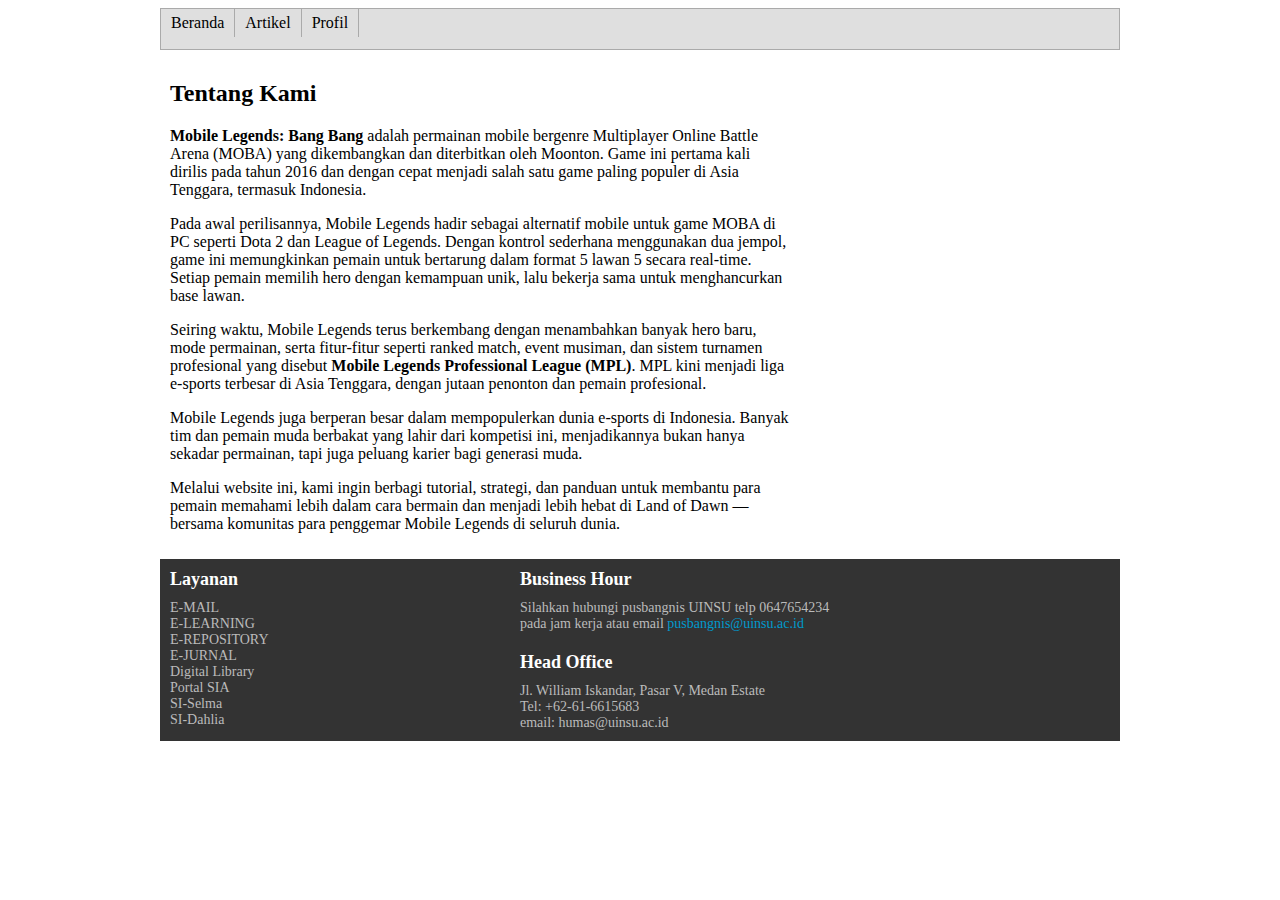
<file: tentang.html>
<!DOCTYPE html>
<html>
<head>
<title>Tentang Kami</title>
<link rel="stylesheet" href="assets/style.css" type="text/css">
</head>
<body>

<div id="wrapper">
	<div id="container">
		
		<nav>
			<ul>
				<li><a href="index.html">Beranda</a></li>
				<li><a href="#">Artikel</a></li>
				<li><a href="#">Profil</a>
					<ul class="submenu">
						<li><a href="hubungi.html">Hub Kami</a></li>
						<li><a href="tentang.html">Tentang Kami</a></li>
					</ul>
				</li>
			</ul>
		</nav>
		
		<article>
      <h2>Tentang Kami</h2>
      <p><strong>Mobile Legends: Bang Bang</strong> adalah permainan mobile bergenre Multiplayer Online Battle Arena (MOBA) yang dikembangkan dan diterbitkan oleh Moonton. Game ini pertama kali dirilis pada tahun 2016 dan dengan cepat menjadi salah satu game paling populer di Asia Tenggara, termasuk Indonesia.</p>

      <p>Pada awal perilisannya, Mobile Legends hadir sebagai alternatif mobile untuk game MOBA di PC seperti Dota 2 dan League of Legends. Dengan kontrol sederhana menggunakan dua jempol, game ini memungkinkan pemain untuk bertarung dalam format 5 lawan 5 secara real-time. Setiap pemain memilih hero dengan kemampuan unik, lalu bekerja sama untuk menghancurkan base lawan.</p>

      <p>Seiring waktu, Mobile Legends terus berkembang dengan menambahkan banyak hero baru, mode permainan, serta fitur-fitur seperti ranked match, event musiman, dan sistem turnamen profesional yang disebut <strong>Mobile Legends Professional League (MPL)</strong>. MPL kini menjadi liga e-sports terbesar di Asia Tenggara, dengan jutaan penonton dan pemain profesional.</p>

      <p>Mobile Legends juga berperan besar dalam mempopulerkan dunia e-sports di Indonesia. Banyak tim dan pemain muda berbakat yang lahir dari kompetisi ini, menjadikannya bukan hanya sekadar permainan, tapi juga peluang karier bagi generasi muda.</p>

      <p>Melalui website ini, kami ingin berbagi tutorial, strategi, dan panduan untuk membantu para pemain memahami lebih dalam cara bermain dan menjadi lebih hebat di Land of Dawn — bersama komunitas para penggemar Mobile Legends di seluruh dunia.</p>
    </article>
		
		<footer>
			<div id="column">
				<h2>Layanan</h2>
				E-MAIL<br>
				E-LEARNING<br>
				E-REPOSITORY<br>
				E-JURNAL<br>
				Digital Library<br>
				Portal SIA<br>
				SI-Selma<br>
				SI-Dahlia<br>
			</div>
			<div id="column">
				<h2>Business Hour</h2>
				Silahkan hubungi pusbangnis UINSU telp 0647654234 pada jam kerja atau email 
				<a href="#">pusbangnis@uinsu.ac.id</a>
			</div>
			<div id="column">
				<h2>Head Office</h2>
				Jl. William Iskandar, Pasar V, Medan Estate<br>
				Tel: +62-61-6615683<br>
				email: humas@uinsu.ac.id
			</div>
		</footer>
	</div>
</div>

</body>
</html>
</file>
<file: assets/style.css>
#wrapper{
	width:960px;
	margin:auto;
}
header{
	height:120px;
	width:960px;
	float:left;
	background: url(images/Header.png);
	background-size:960px 120px;
}
nav{
	height:40px;
	width:958px;
	float:left;
	background:#DFDFDF;
	border: #AAAAAA 1px solid;
	overflow:auto;
}
nav ul{
	list-style:none;
	float:left;
	overflow:auto;
	margin:0px;
	padding:0px;
}
nav ul li{
	display:block;
	float:left;
	padding:5px 10px 5px 10px;
	margin:0px;
	border-right: #AAAAAA 1px solid;
}
nav ul li .submenu{
	display:none;
}
nav ul li:hover .submenu{
	display:block;
	margin:0px;
	width:100px;
	position:absolute;
	margin-top:5px;
	border:#AAAAAA 1px solid;
	background:#DFDFDF;
	margin-left:-11px;
}
nav ul li:hover .submenu li{
	display:block;
	width:89px;
	padding:5px;
	float:left;
	border:none;
}
nav ul li:hover{
	background:#EDEDED;
	
}
nav ul li a{
	color:#000000;
	text-decoration:none;
}
nav ul li a:hover{
	text-decoration:underline;
}
#wrapper article{
	width:620px;
	float:left;
	padding:10px;
}
#wrapper article #single{
	margin:5px;
	border:#DFDFDF 1px solid;
	padding:5px;
	font-size:13px;
	float:left;
	overflow:auto;
	text-align:justify;
}
#wrapper article #single #t-images{
	width:150px;
	height:150px;
	float:left;
	overflow:auto;
	margin-right:5px;
}
#wrapper article #single h2{
	margin:0px;
	font-family: Tahoma;
	font-size:18px;
	padding:5px;
	border:#DFDFDF 1px solid;
	background:#EEEEEE;
	
}
#wrapper article #single #more a{
	float:right;
	overflow:auto;
	border: #FF9933 1px solid;
	background:#CF6;
	padding:2px 10px 2px 10px;
	margin-bottom:10px;
	margin-right:10px;
	margin-top:10px;
	text-align:center;
	text-decoration:none;
	color:#000000;
	-moz-border-radius:10px;
	-webkit-border-radius:10px;
	
}
#wrapper article #single #more a:hover{
	background:#BD6;
	color:#093;
	border:#CC6600 1px solid;
}
#wrapper aside{
	width:300px;
	float:left;
	padding:10px;
}
#wrapper aside .widget{
	list-style:none;
}
#wrapper aside .widget ul{
	list-style:none;
	margin-left:-40px;
}
#wrapper aside .widget li a{
	text-decoration:none;
	color:#446500;
	
}
#wrapper aside .widget li a:hover{
	text-decoration:underline;
}
footer{
	width:960px;
	float:left;
	background:#333333;
	color:#BBBBBB;
}
footer #column{
	width:330px;
	float:left;
	padding:10px;
	font-size:14px;
}
footer #column h2{
	margin:0px;
	margin-bottom:10px;
	font-family:Tahoma;
	font-size:18px;
	color:#FFFFFF;
	font-weight:bold;
}
footer #column a{
	color:#0099CC;
	text-decoration:none;
}
</file>
